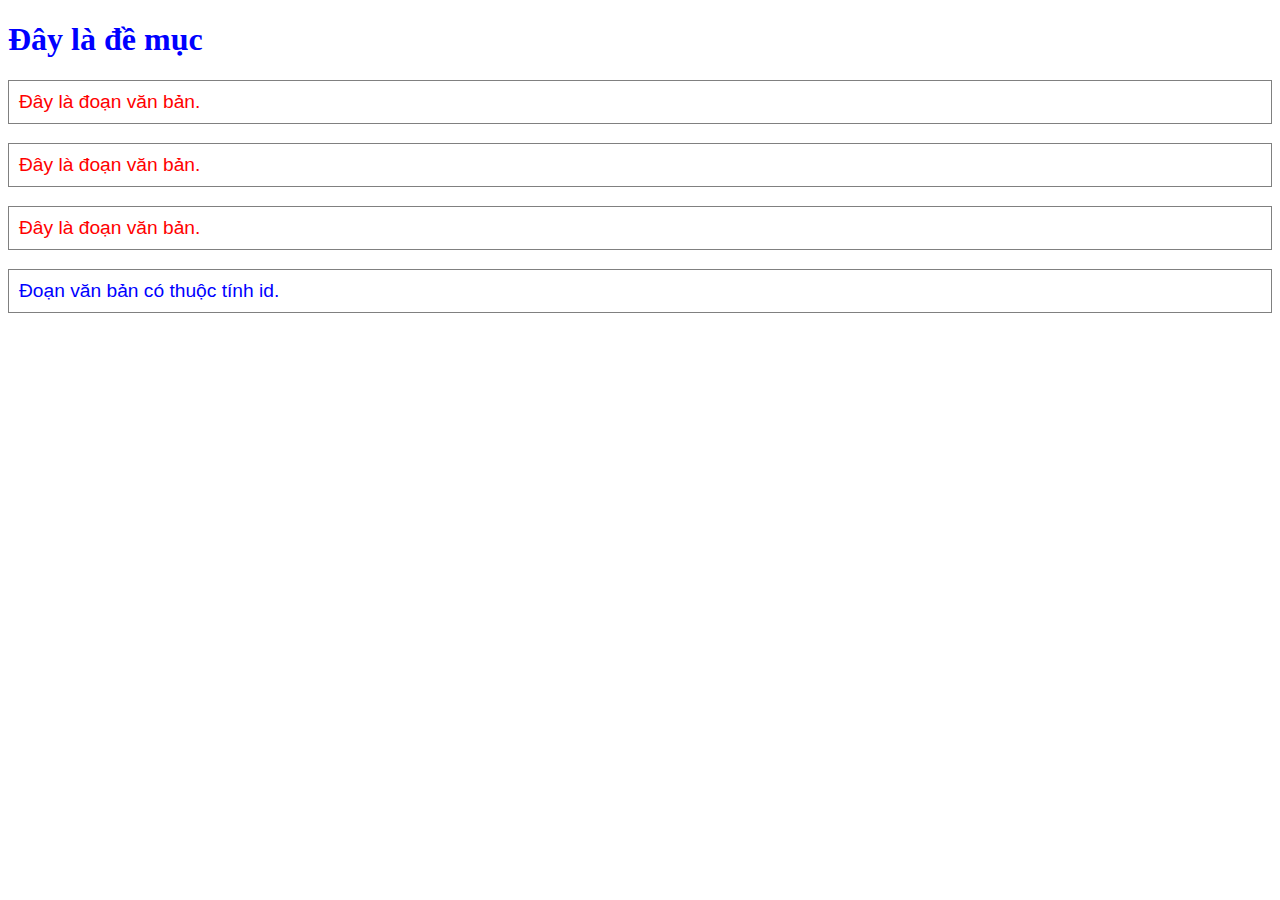
<file: CSS/index.html>
<!DOCTYPE html>
<html lang="en">
<head>
  <meta charset="UTF-8">
  <title>Title</title>
  <style>
    h1{
      color: blue;
      font-family:Tahoma;
      font-size: 200%;
    }
    p{
      color: red;
      font-family: Arial;
      font-size: 120%;
      border: 1px solid grey;
      padding: 10px;
    }
    #element1{
      color: blue;
    }
  </style>
</head>
<body>
<h1>Đây là đề mục</h1>
<p>Đây là đoạn văn bản.</p>
<p>Đây là đoạn văn bản.</p>
<p>Đây là đoạn văn bản.</p>
<p id = "element1">Đoạn văn bản có thuộc tính id.</p>
</body>
</html>
</file>
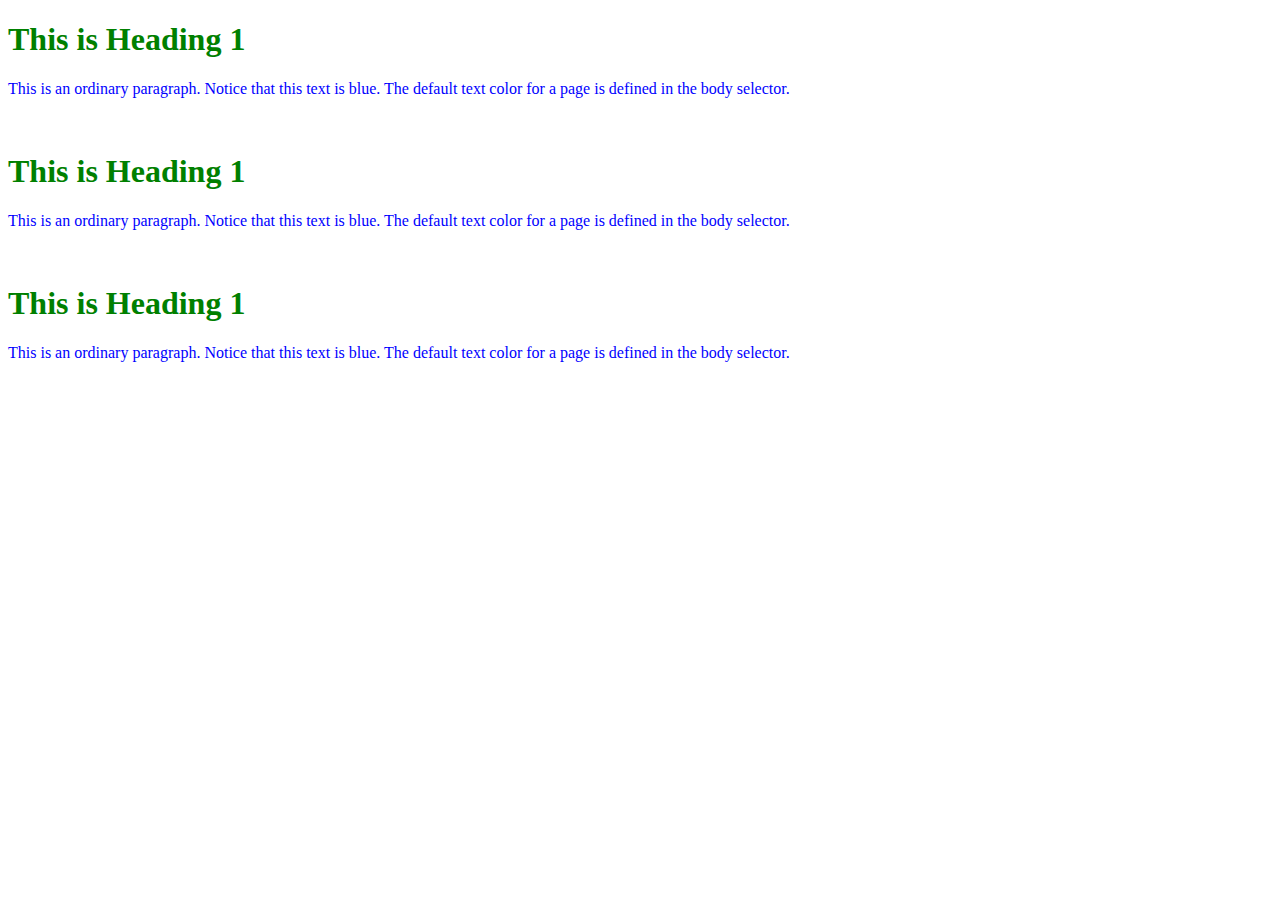
<file: CSS/NhungCSS.html>
<!DOCTYPE html>
<html lang="en">
<head>
  <meta charset="UTF-8">
  <title>Title</title>
  <style>
    #h2{
      color: green;
    }
    #p2{
      color: blue;
    }
  </style>
  <link href="NhungCSS.css" type="text/css" rel="stylesheet">
</head>
<body>
<h1 id = "h1" style="color:green">This is Heading 1</h1>
<p id = "p1" style="color:blue">This is an ordinary paragraph. Notice that this text is blue. The default text color for a page is defined in the body selector.</p><br>
<h1 id = "h2">This is Heading 1</h1>
<p id = "p2">This is an ordinary paragraph. Notice that this text is blue. The default text color for a page is defined in the body selector.</p><br>
<h1 id = "h3">This is Heading 1</h1>
<p id = "p3">This is an ordinary paragraph. Notice that this text is blue. The default text color for a page is defined in the body selector.</p><br>
</body>
</html>
</file>
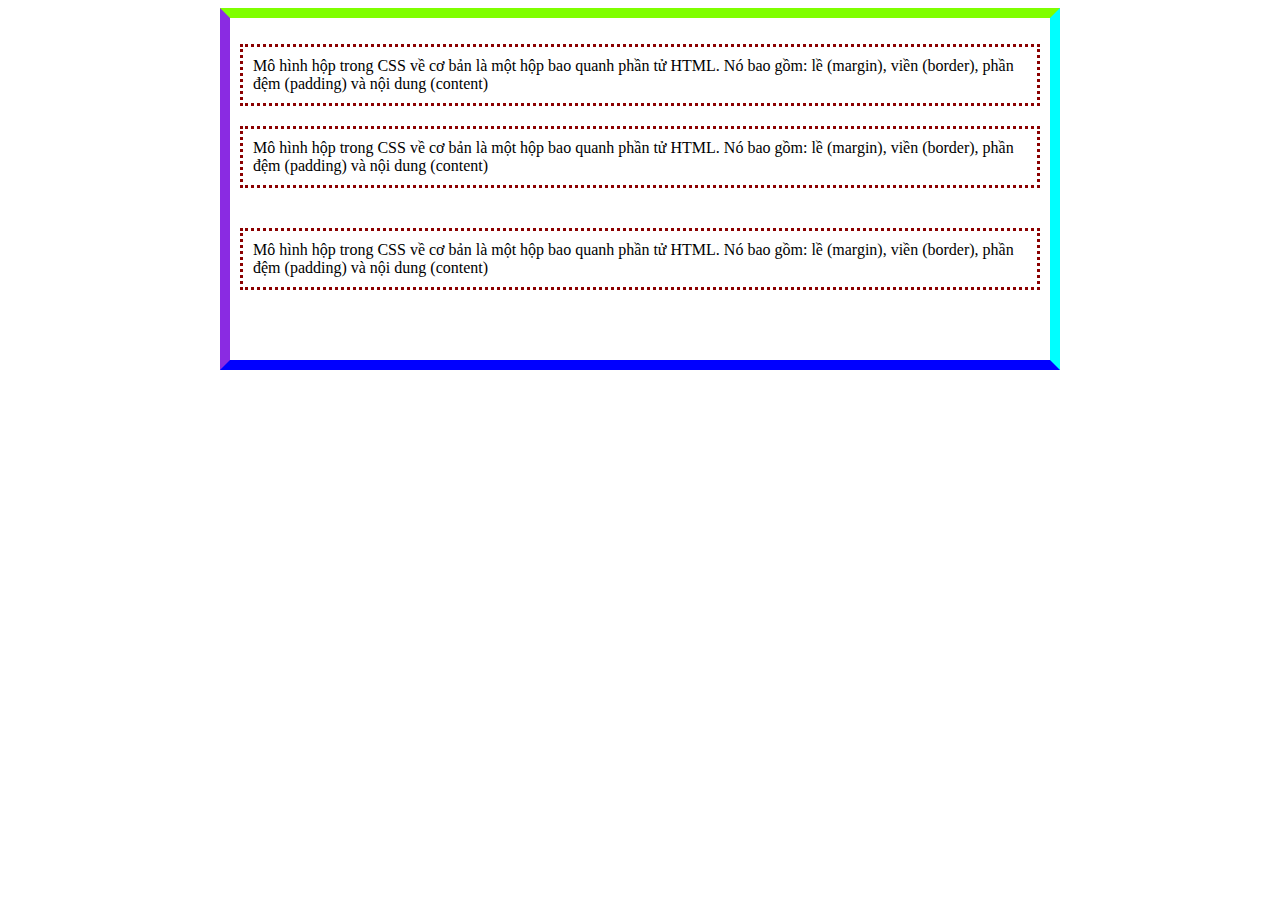
<file: WebPageDesign/BoxModel.html>
<!DOCTYPE html>
<html lang="en">
<head>
    <meta charset="UTF-8">
    <title>Sử dụng Box Model</title>
</head>
<body>
<div class="boxmodel">
  <p id="boxmodel1">Mô hình hộp trong CSS về cơ bản là một hộp bao quanh phần tử HTML.
    Nó bao gồm: lề (margin), viền (border), phần đệm (padding) và nội dung (content)</p>
  <p id="boxmodel2">Mô hình hộp trong CSS về cơ bản là một hộp bao quanh phần tử HTML.
    Nó bao gồm: lề (margin), viền (border), phần đệm (padding) và nội dung (content)</p>
  <p id="boxmodel3">Mô hình hộp trong CSS về cơ bản là một hộp bao quanh phần tử HTML.
    Nó bao gồm: lề (margin), viền (border), phần đệm (padding) và nội dung (content)</p>
</div>
<style>
  .boxmodel{
    margin: 0 auto;
    width: 800px;
    border: 10px;
    padding: 10px;
    border-color: chartreuse aqua blue blueviolet;
    border-style: solid;
  }
  .boxmodel p{
    border: 3px dotted darkred;
    padding: 10px;
  }
  #boxmodel1{
    margin-bottom: 20px;
  }
  #boxmodel2{
    margin-bottom: 40px;
  }
  #boxmodel3{
    margin-bottom: 60px;
  }
</style>
</body>
</html>
</file>
<file: CSS/NhungCSS.css>
#h3 {
    color: green;
}
#p3 {
    color: blue;
}
</file>
